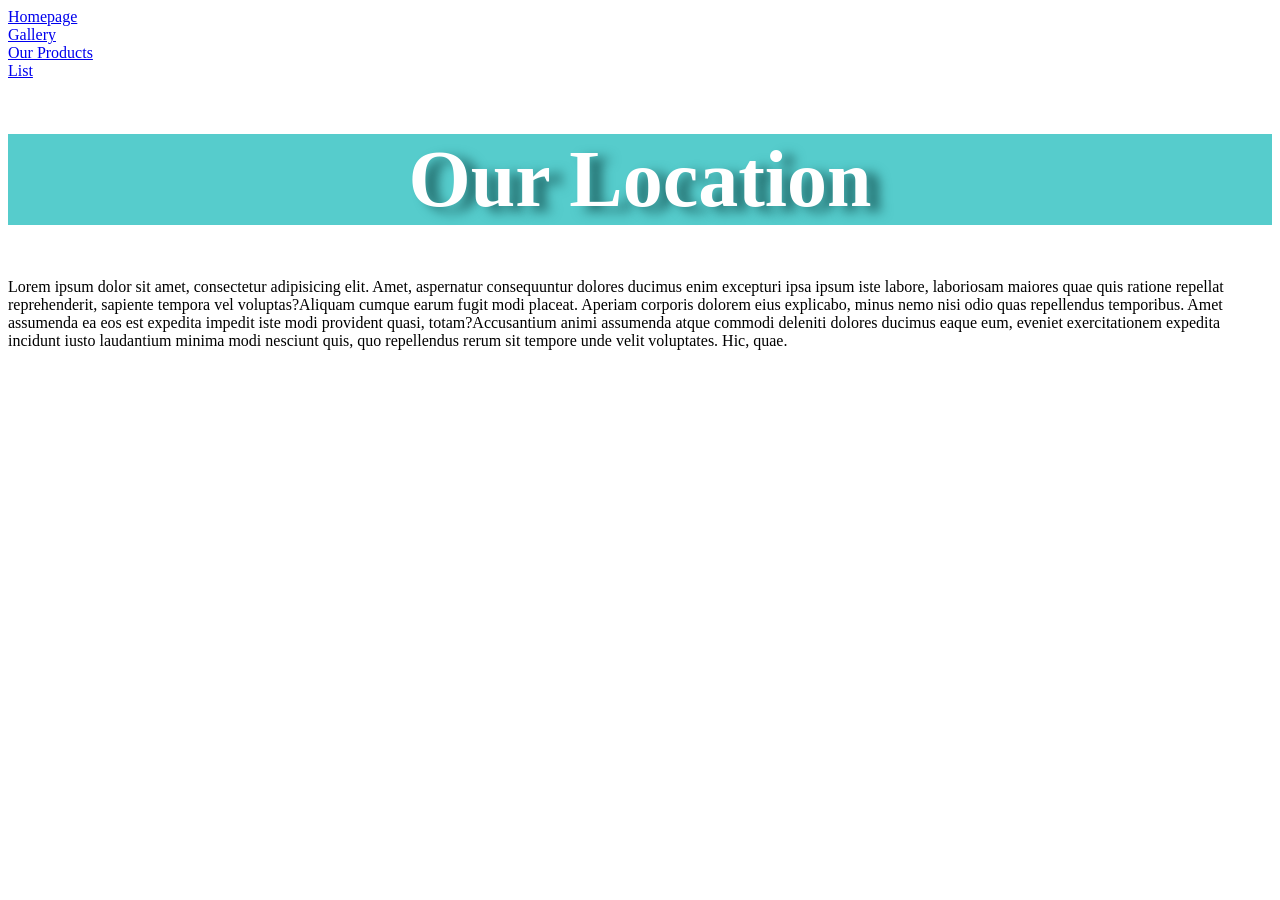
<file: Index.html>
<!doctype html>
<html lang="en">
<head>
    <meta charset="UTF-8">
    <meta name="viewport"
          content="width=device-width, user-scalable=no, initial-scale=1.0, maximum-scale=1.0, minimum-scale=1.0">
    <meta http-equiv="X-UA-Compatible" content="ie=edge">
  <link rel="icon" href="assets/Aboutpage.png">
    <title>About Page</title>

  <style>body{

  }
  h1{
    background-color: #56cccc;
    color: white;
    font-size: 80px;
    font-weight: bold;
    text-align: center;
    text-shadow: 12px 5px 12px #216a6a;
  }
h1:hover{
  background-color: #85132f;
}

  </style>
</head>
<body>
<a href="Home.html">Homepage</a><br>
<a href="Gallery.html">Gallery</a><br>
<a href="Products.html">Our Products</a><br>
<a href="List.html">List</a>

<h1>Our Location</h1>
<p><span>Lorem ipsum dolor sit amet, consectetur adipisicing elit. Amet, aspernatur consequuntur dolores ducimus enim excepturi ipsa ipsum iste labore, laboriosam maiores quae quis ratione repellat reprehenderit, sapiente tempora vel voluptas?</span><span>Aliquam cumque earum fugit modi placeat. Aperiam corporis dolorem eius explicabo, minus nemo nisi odio quas repellendus temporibus. Amet assumenda ea eos est expedita impedit iste modi provident quasi, totam?</span><span>Accusantium animi assumenda atque commodi deleniti dolores ducimus eaque eum, eveniet exercitationem expedita incidunt iusto laudantium minima modi nesciunt quis, quo repellendus rerum sit tempore unde velit voluptates. Hic, quae.</span></p>

<iframe src="https://www.google.com/maps/embed?pb=!1m18!1m12!1m3!1d3988.857277721791!2d36.800475874284324!3d-1.2575958987304279!2m3!1f0!2f0!3f0!3m2!1i1024!2i768!4f13.1!3m3!1m2!1s0x182f176d5245a81d%3A0x6980c9c6d698d244!2sWestgate%20Shopping%20Mall!5e0!3m2!1sen!2ske!4v1728986845018!5m2!1sen!2ske" width="100%" height="450" style="border:0;" allowfullscreen="" loading="lazy" referrerpolicy="no-referrer-when-downgrade"></iframe>


</body>
</html>
</file>
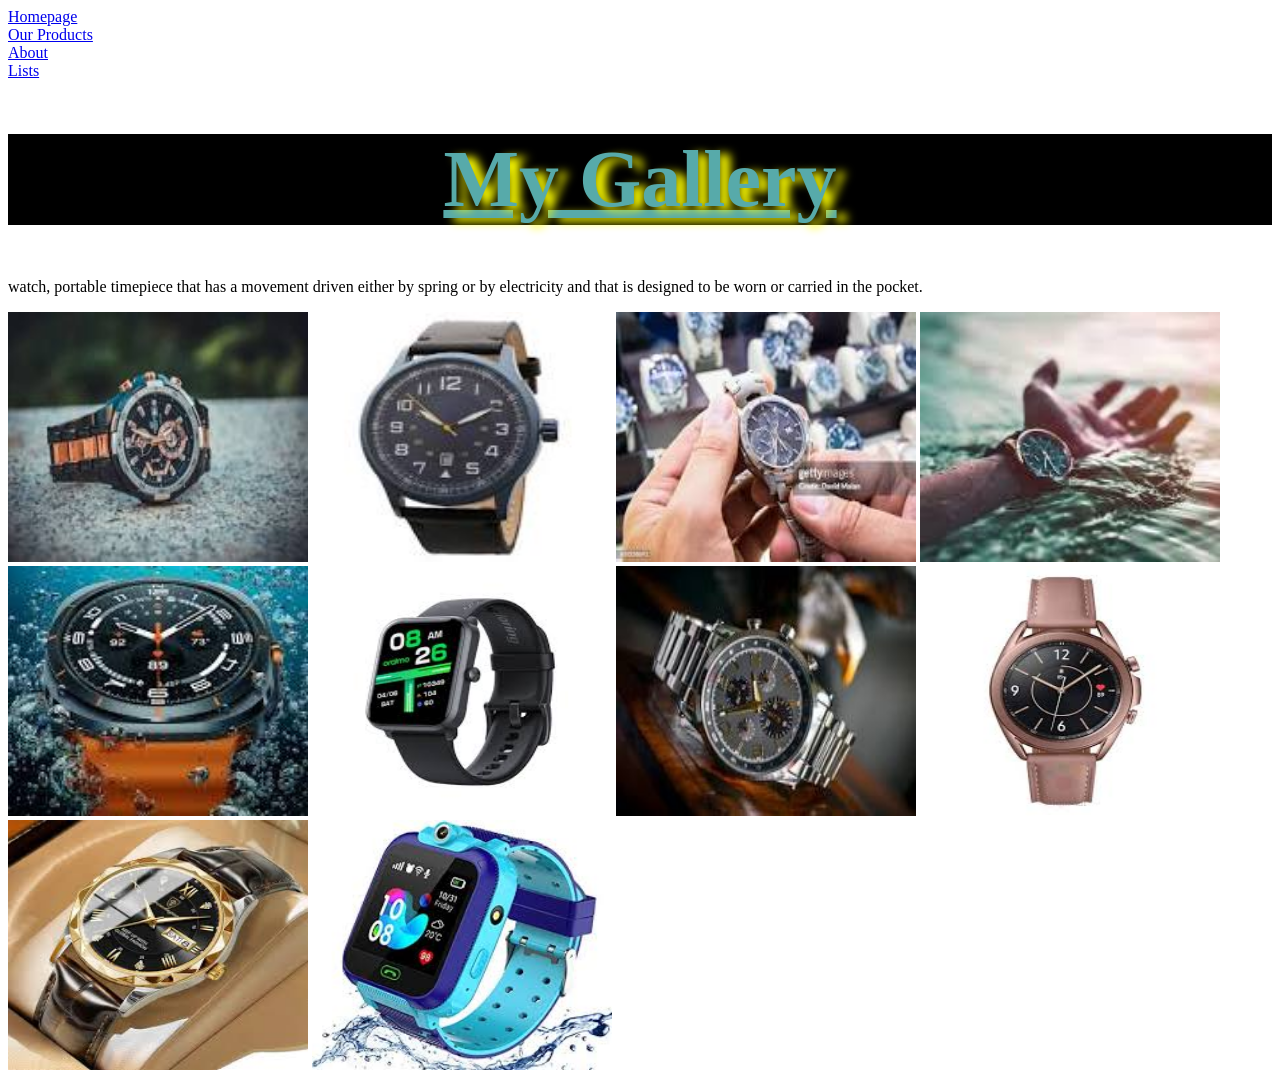
<file: Gallery.html>
<!doctype html>
<html lang="en">
<head>
    <meta charset="UTF-8">
    <meta name="viewport"
          content="width=device-width, user-scalable=no, initial-scale=1.0, maximum-scale=1.0, minimum-scale=1.0">
    <meta http-equiv="X-UA-Compatible" content="ie=edge">
    <link rel="icon" href="assets/Gallerypage.png">
    <title>Gallery Page</title>
  <link rel="stylesheet" href="css/style.css">
</head>
<body>
<a href="Home.html">Homepage</a><br>
<a href="Products.html">Our Products</a><br>
<a href="Index.html">About</a><br>
<a href="List.html">Lists</a>
<h1>My Gallery</h1>
<p>watch, portable timepiece that has a movement driven either by spring or by electricity and that is designed to be worn or carried in the pocket.</p>

<img src="assets/Watch%201.jpeg" alt="rolex">
<img src="assets/Watch%202.jpeg" alt="">
<img src="assets/Watch%203.jpeg" alt="">
<img src="assets/Watch%204.jpeg" alt="">
<img src="assets/Watch%205.jpeg" alt="">
<img src="assets/Watch%206.jpeg" alt="">
<img src="assets/Watch%207.jpeg" alt="">
<img src="assets/Watch%208.jpeg" alt="">
<img src="assets/Watch%209.jpeg" alt="">
<img src="assets/Watch%2010.jpeg" alt="">



</body>
</html>
</file>
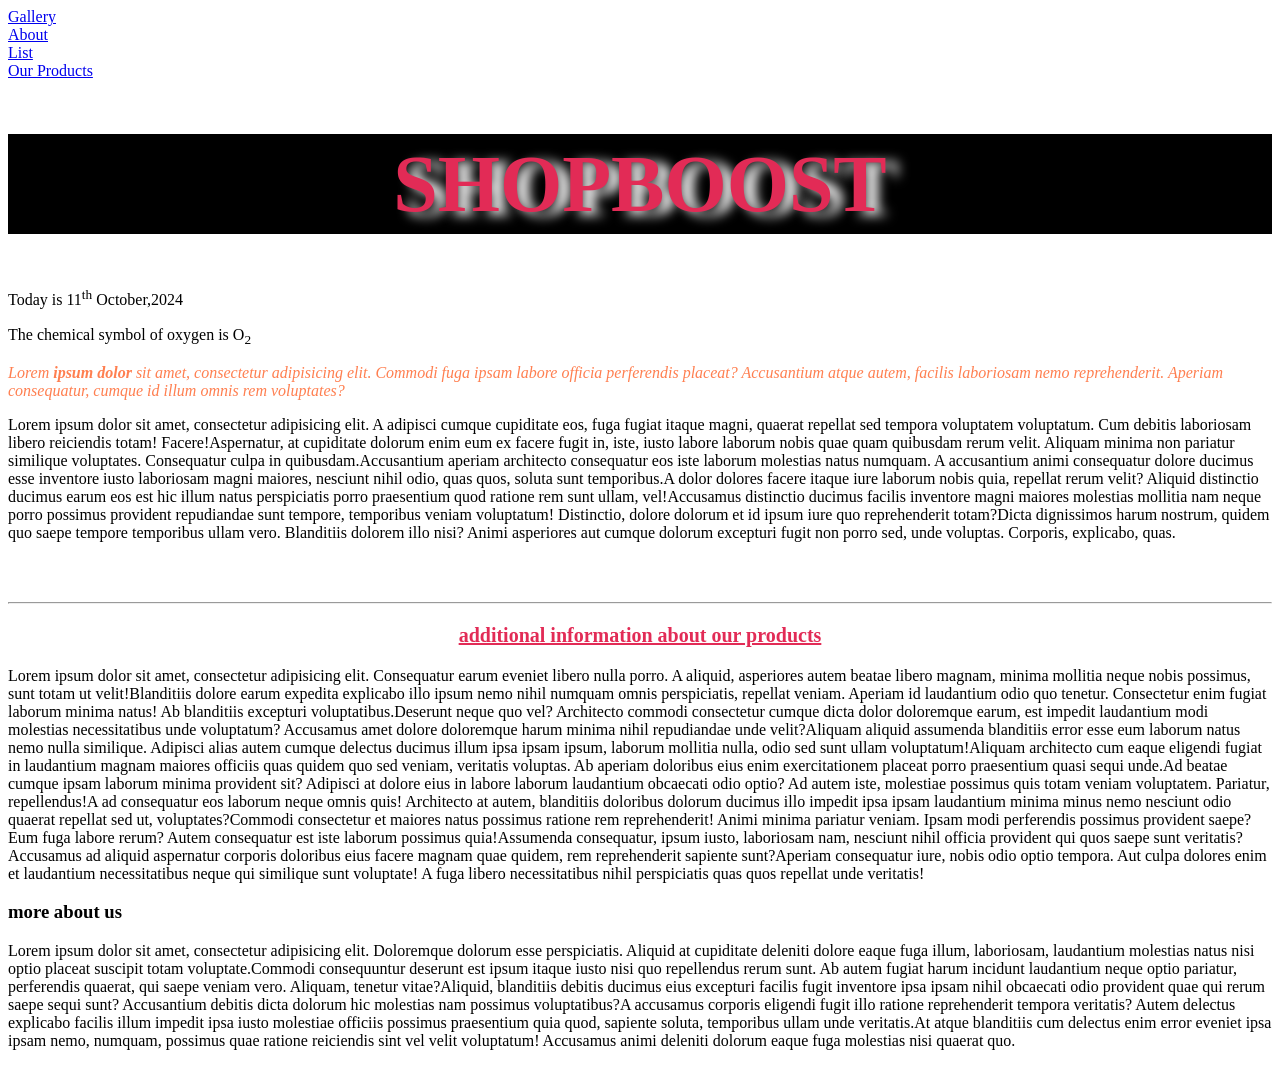
<file: Home.html>
<!doctype html>
<html lang="en">
<head>
    <meta charset="UTF-8">
    <meta name="viewport"
          content="width=device-width, user-scalable=no, initial-scale=1.0, maximum-scale=1.0, minimum-scale=1.0">
    <meta http-equiv="X-UA-Compatible" content="ie=edge">
    <link rel="icon" href="assets/Homepage.png">
    <title>Homepage</title>
    <link rel="stylesheet" href="css/main.css">
</head>
<body>
<a href="Gallery.html"target="_top">Gallery</a>
<br>
<a href="Index.html" target="_self">About</a>
<br>
<a href="List.html"target="_blank">List</a>
<br>
<a href="Products.html"target="_parent">Our Products</a>

<h1>SHOPBOOST</h1>
<p>Today is 11<sup>th</sup> October,2024</p>
<p>The chemical symbol of oxygen is O<sub>2</sub></p>


<p style="color: coral; font-style: italic">Lorem <b>ipsum dolor</b> sit amet, consectetur adipisicing elit. Commodi fuga ipsam labore officia perferendis placeat? Accusantium atque autem, facilis laboriosam nemo reprehenderit. Aperiam consequatur, cumque id illum omnis rem voluptates?</p>
<p><span>Lorem ipsum dolor sit amet, consectetur adipisicing elit. A adipisci cumque cupiditate eos, fuga fugiat itaque magni, quaerat repellat sed tempora voluptatem voluptatum. Cum debitis laboriosam libero reiciendis totam! Facere!</span><span>Aspernatur, at cupiditate dolorum enim eum ex facere fugit in, iste, iusto labore laborum nobis quae quam quibusdam rerum velit. Aliquam minima non pariatur similique voluptates. Consequatur culpa in quibusdam.</span><span>Accusantium aperiam architecto consequatur eos iste laborum molestias natus numquam. A accusantium animi consequatur dolore ducimus esse inventore iusto laboriosam magni maiores, nesciunt nihil odio, quas quos, soluta sunt temporibus.</span><span>A dolor dolores facere itaque iure laborum nobis quia, repellat rerum velit? Aliquid distinctio ducimus earum eos est hic illum natus perspiciatis porro praesentium quod ratione rem sunt ullam, vel!</span><span>Accusamus distinctio ducimus facilis inventore magni maiores molestias mollitia nam neque porro possimus provident repudiandae sunt tempore, temporibus veniam voluptatum! Distinctio, dolore dolorum et id ipsum iure quo reprehenderit totam?</span><span>Dicta dignissimos harum nostrum, quidem quo saepe tempore temporibus ullam vero. Blanditiis dolorem illo nisi? Animi asperiores aut cumque dolorum excepturi fugit non porro sed, unde voluptas. Corporis, explicabo, quas.</span></p>
<br><br>
<hr>

<h3 style="color: #e22b56;font-size: 20px; text-align: center"><u>additional information about our products</u></h3>
<p><span>Lorem ipsum dolor sit amet, consectetur adipisicing elit. Consequatur earum eveniet libero nulla porro. A aliquid, asperiores autem beatae libero magnam, minima mollitia neque nobis possimus, sunt totam ut velit!</span><span>Blanditiis dolore earum expedita explicabo illo ipsum nemo nihil numquam omnis perspiciatis, repellat veniam. Aperiam id laudantium odio quo tenetur. Consectetur enim fugiat laborum minima natus! Ab blanditiis excepturi voluptatibus.</span><span>Deserunt neque quo vel? Architecto commodi consectetur cumque dicta dolor doloremque earum, est impedit laudantium modi molestias necessitatibus unde voluptatum? Accusamus amet dolore doloremque harum minima nihil repudiandae unde velit?</span><span>Aliquam aliquid assumenda blanditiis error esse eum laborum natus nemo nulla similique. Adipisci alias autem cumque delectus ducimus illum ipsa ipsam ipsum, laborum mollitia nulla, odio sed sunt ullam voluptatum!</span><span>Aliquam architecto cum eaque eligendi fugiat in laudantium magnam maiores officiis quas quidem quo sed veniam, veritatis voluptas. Ab aperiam doloribus eius enim exercitationem placeat porro praesentium quasi sequi unde.</span><span>Ad beatae cumque ipsam laborum minima provident sit? Adipisci at dolore eius in labore laborum laudantium obcaecati odio optio? Ad autem iste, molestiae possimus quis totam veniam voluptatem. Pariatur, repellendus!</span><span>A ad consequatur eos laborum neque omnis quis! Architecto at autem, blanditiis doloribus dolorum ducimus illo impedit ipsa ipsam laudantium minima minus nemo nesciunt odio quaerat repellat sed ut, voluptates?</span><span>Commodi consectetur et maiores natus possimus ratione rem reprehenderit! Animi minima pariatur veniam. Ipsam modi perferendis possimus provident saepe? Eum fuga labore rerum? Autem consequatur est iste laborum possimus quia!</span><span>Assumenda consequatur, ipsum iusto, laboriosam nam, nesciunt nihil officia provident qui quos saepe sunt veritatis? Accusamus ad aliquid aspernatur corporis doloribus eius facere magnam quae quidem, rem reprehenderit sapiente sunt?</span><span>Aperiam consequatur iure, nobis odio optio tempora. Aut culpa dolores enim et laudantium necessitatibus neque qui similique sunt voluptate! A fuga libero necessitatibus nihil perspiciatis quas quos repellat unde veritatis!</span></p>

<h3>more about us</h3>

<p><span>Lorem ipsum dolor sit amet, consectetur adipisicing elit. Doloremque dolorum esse perspiciatis. Aliquid at cupiditate deleniti dolore eaque fuga illum, laboriosam, laudantium molestias natus nisi optio placeat suscipit totam voluptate.</span><span>Commodi consequuntur deserunt est ipsum itaque iusto nisi quo repellendus rerum sunt. Ab autem fugiat harum incidunt laudantium neque optio pariatur, perferendis quaerat, qui saepe veniam vero. Aliquam, tenetur vitae?</span><span>Aliquid, blanditiis debitis ducimus eius excepturi facilis fugit inventore ipsa ipsam nihil obcaecati odio provident quae qui rerum saepe sequi sunt? Accusantium debitis dicta dolorum hic molestias nam possimus voluptatibus?</span><span>A accusamus corporis eligendi fugit illo ratione reprehenderit tempora veritatis? Autem delectus explicabo facilis illum impedit ipsa iusto molestiae officiis possimus praesentium quia quod, sapiente soluta, temporibus ullam unde veritatis.</span><span>At atque blanditiis cum delectus enim error eveniet ipsa ipsam nemo, numquam, possimus quae ratione reiciendis sint vel velit voluptatum! Accusamus animi deleniti dolorum eaque fuga molestias nisi quaerat quo.</span></p>




</body>
</html>
</file>
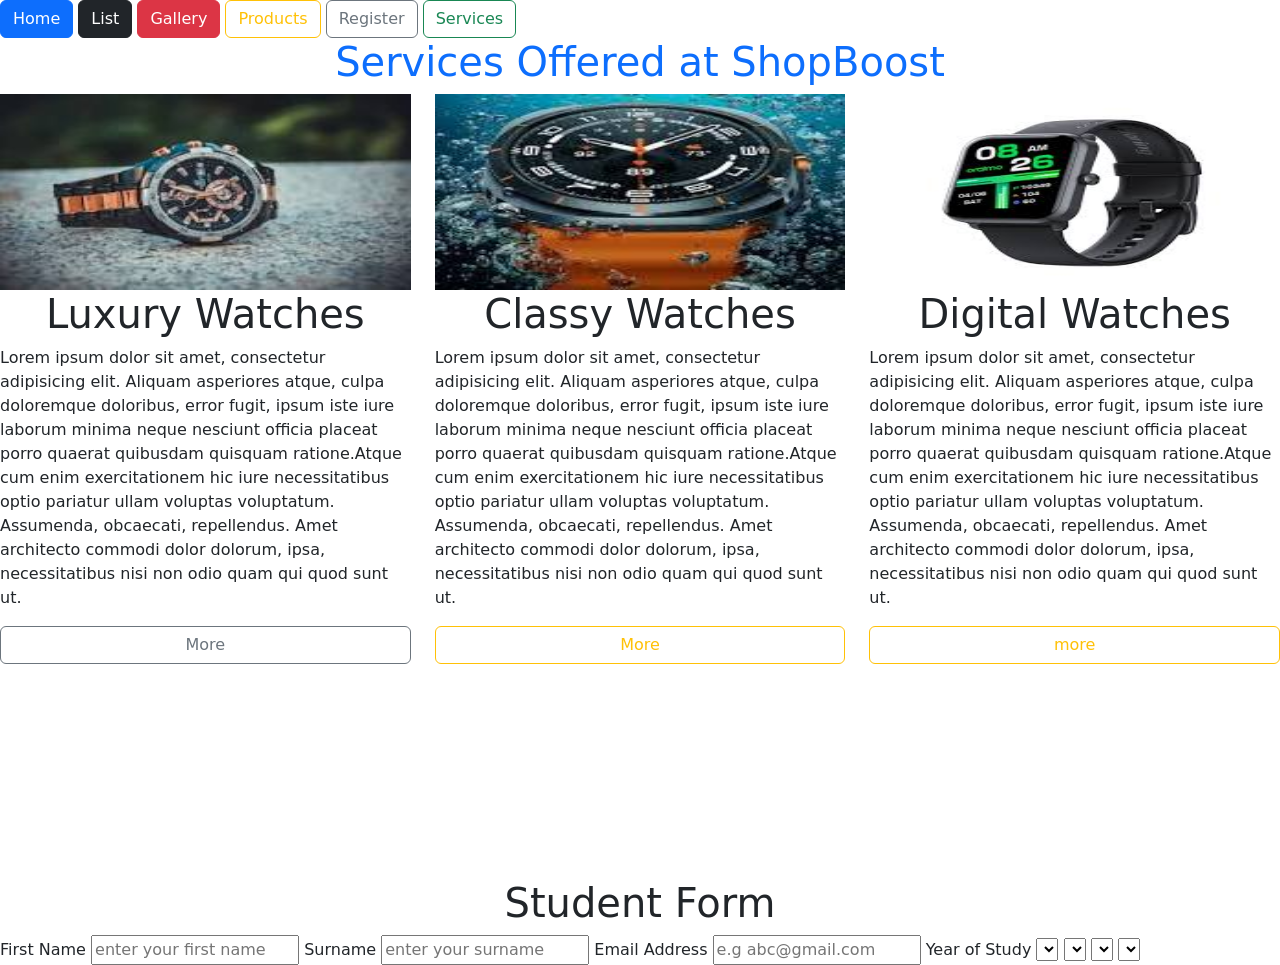
<file: Landingpage.html>
<!doctype html>
<html lang="en">
<head>
    <meta charset="UTF-8">
    <meta name="viewport"
          content="width=device-width, user-scalable=no, initial-scale=1.0, maximum-scale=1.0, minimum-scale=1.0">
    <meta http-equiv="X-UA-Compatible" content="ie=edge">
    <title>Document</title>
  
  <link rel="stylesheet" href="bootstrap/css/bootstrap.min.css">
    <script src="bootstrap/js/bootstrap.min.js"></script>
</head>

<body>

<a href="Home.html" class="btn btn-primary">Home</a>
<a href="List.html" class="btn btn-dark">List</a>
<a href="Gallery.html" class="btn btn-danger">Gallery</a>
<a href="Products.html" class="btn btn-outline-warning">Products</a>
<a href="Register.html" class="btn btn-outline-secondary">Register</a>
<a href="Services.html" class="btn btn-outline-success">Services</a>

<h1 class="text-center text-primary">Services Offered at ShopBoost</h1>
<div class="row">
  <div class="col">
    <img src="assets/Watch%201.jpeg" alt="" class="h-25 w-100">
    <h1 class="text-center">Luxury Watches</h1>
    <p><span>Lorem ipsum dolor sit amet, consectetur adipisicing elit. Aliquam asperiores atque, culpa doloremque doloribus, error fugit, ipsum iste iure laborum minima neque nesciunt officia placeat porro quaerat quibusdam quisquam ratione.</span><span>Atque cum enim exercitationem hic iure necessitatibus optio pariatur ullam voluptas voluptatum. Assumenda, obcaecati, repellendus. Amet architecto commodi dolor dolorum, ipsa, necessitatibus nisi non odio quam qui quod sunt ut.</span></p>
    <div class="d-grid">
    <button class="btn btn-outline-secondary">More</button>
       </div>
  </div>

  <div class="col">

    <img src="assets/Watch%205.jpeg" alt="" class="w-100 h-25">
    <h1 class="text-center">Classy Watches</h1>
    <p><span>Lorem ipsum dolor sit amet, consectetur adipisicing elit. Aliquam asperiores atque, culpa doloremque doloribus, error fugit, ipsum iste iure laborum minima neque nesciunt officia placeat porro quaerat quibusdam quisquam ratione.</span><span>Atque cum enim exercitationem hic iure necessitatibus optio pariatur ullam voluptas voluptatum. Assumenda, obcaecati, repellendus. Amet architecto commodi dolor dolorum, ipsa, necessitatibus nisi non odio quam qui quod sunt ut.</span></p>
   <div class="d-grid"> <button class="btn btn-outline-warning">More</button></div>
  </div>
  <div class="col">
    <img src="assets/Watch%206.jpeg" alt="" class="w-100 h-25">
    <h1 class="text-center">Digital Watches</h1>
    <p><span>Lorem ipsum dolor sit amet, consectetur adipisicing elit. Aliquam asperiores atque, culpa doloremque doloribus, error fugit, ipsum iste iure laborum minima neque nesciunt officia placeat porro quaerat quibusdam quisquam ratione.</span><span>Atque cum enim exercitationem hic iure necessitatibus optio pariatur ullam voluptas voluptatum. Assumenda, obcaecati, repellendus. Amet architecto commodi dolor dolorum, ipsa, necessitatibus nisi non odio quam qui quod sunt ut.</span></p>
    <div class="d-grid">
        <a href="Gallery.html" class="btn btn-outline-warning"> more</a>
    </div>


  </div>

</div>

<h1 class="text-center">Student Form</h1>
<form action="">

    <label for="fname">First Name</label>
    <input type="text" id="fname" placeholder="enter your first name" required="required">

    <label for="sname">Surname</label>
    <input type="text" id="sname" placeholder="enter your surname" required="required">

    <label for="email">Email Address</label>
    <input type="email" id="email" placeholder="e.g abc@gmail.com" required="required">

    <label for="yos">Year of Study</label>

    <select name="" id="yos">Year 1</select>
    <select name="" id="yos">Year 2</select>
    <select name="" id="yos">Year 3</select>
    <select name="" id="yos">Year 4</select>

</form>

</body>
</html>
</file>
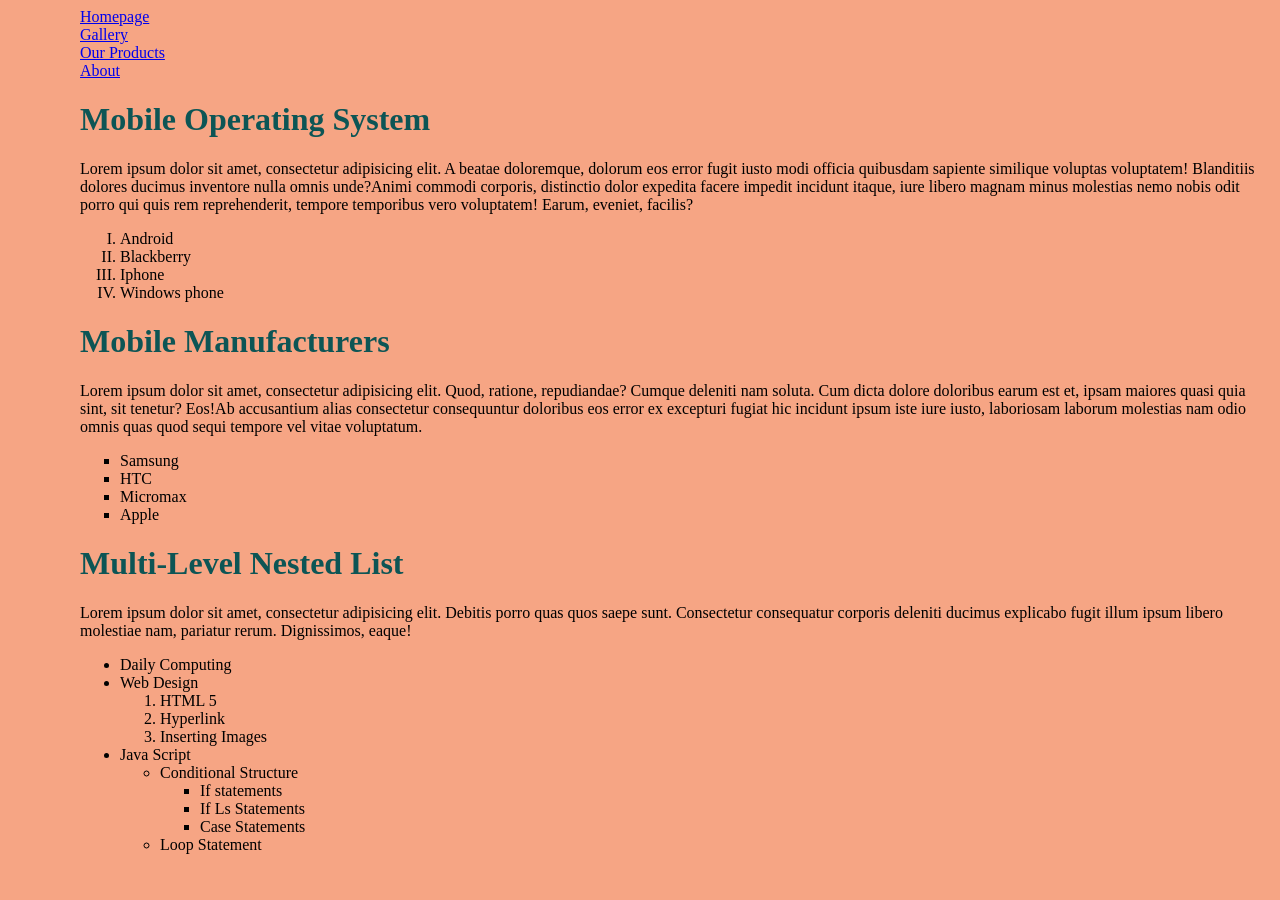
<file: List.html>
<!doctype html>
<html lang="en">
<head>
    <meta charset="UTF-8">
    <meta name="viewport"
          content="width=device-width, user-scalable=no, initial-scale=1.0, maximum-scale=1.0, minimum-scale=1.0">
    <meta http-equiv="X-UA-Compatible" content="ie=edge">
    <link rel="icon" href="assets/Listpage.png">
    <title>List</title>
    <style>body{
        background-color: #f6a584;
        margin-left: 80px;


    }

    h1{
        color: #0d5555;

    }



    </style>
</head>

<body>

<a href="Home.html">Homepage</a><br>
<a href="Gallery.html">Gallery</a><br>
<a href="Products.html">Our Products</a><br>
<a href="Index.html">About</a>

<h1>Mobile Operating System</h1>
<p><span>Lorem ipsum dolor sit amet, consectetur adipisicing elit. A beatae doloremque, dolorum eos error fugit iusto modi officia quibusdam sapiente similique voluptas voluptatem! Blanditiis dolores ducimus inventore nulla omnis unde?</span><span>Animi commodi corporis, distinctio dolor expedita facere impedit incidunt itaque, iure libero magnam minus molestias nemo nobis odit porro qui quis rem reprehenderit, tempore temporibus vero voluptatem! Earum, eveniet, facilis?</span></p>

<ol type="I">
    <li>Android</li>
    <li>Blackberry</li>
    <li>Iphone</li>
    <li>Windows phone</li>

</ol>

<h1>Mobile Manufacturers</h1>
<p><span>Lorem ipsum dolor sit amet, consectetur adipisicing elit. Quod, ratione, repudiandae? Cumque deleniti nam soluta. Cum dicta dolore doloribus earum est et, ipsam maiores quasi quia sint, sit tenetur? Eos!</span><span>Ab accusantium alias consectetur consequuntur doloribus eos error ex excepturi fugiat hic incidunt ipsum iste iure iusto, laboriosam laborum molestias nam odio omnis quas quod sequi tempore vel vitae voluptatum.</span></p>

<ul style="list-style-type: square">
    <li>Samsung</li>
    <li>HTC</li>
    <li>Micromax</li>
    <li>Apple</li>
</ul>
<h1>Multi-Level Nested List</h1>
<p>Lorem ipsum dolor sit amet, consectetur adipisicing elit. Debitis porro quas quos saepe sunt. Consectetur consequatur corporis deleniti ducimus explicabo fugit illum ipsum libero molestiae nam, pariatur rerum. Dignissimos, eaque!</p>

<ul>
    <li>Daily Computing</li>
    <li>Web Design
    <ol>
        <li>HTML 5</li>
        <li>Hyperlink</li>
        <li>Inserting Images</li>
    </ol>
    </li>

    <li>Java Script
        <ul style="list-style-type: circle">
            <li>Conditional Structure
            <ul>
                <li>If statements</li>
                <li>If Ls Statements</li>
                <li>Case Statements</li>
            </ul>
            </li>
            <li>Loop Statement</li>
        </ul>

    </li>
</ul>


</body>
</html>
</file>
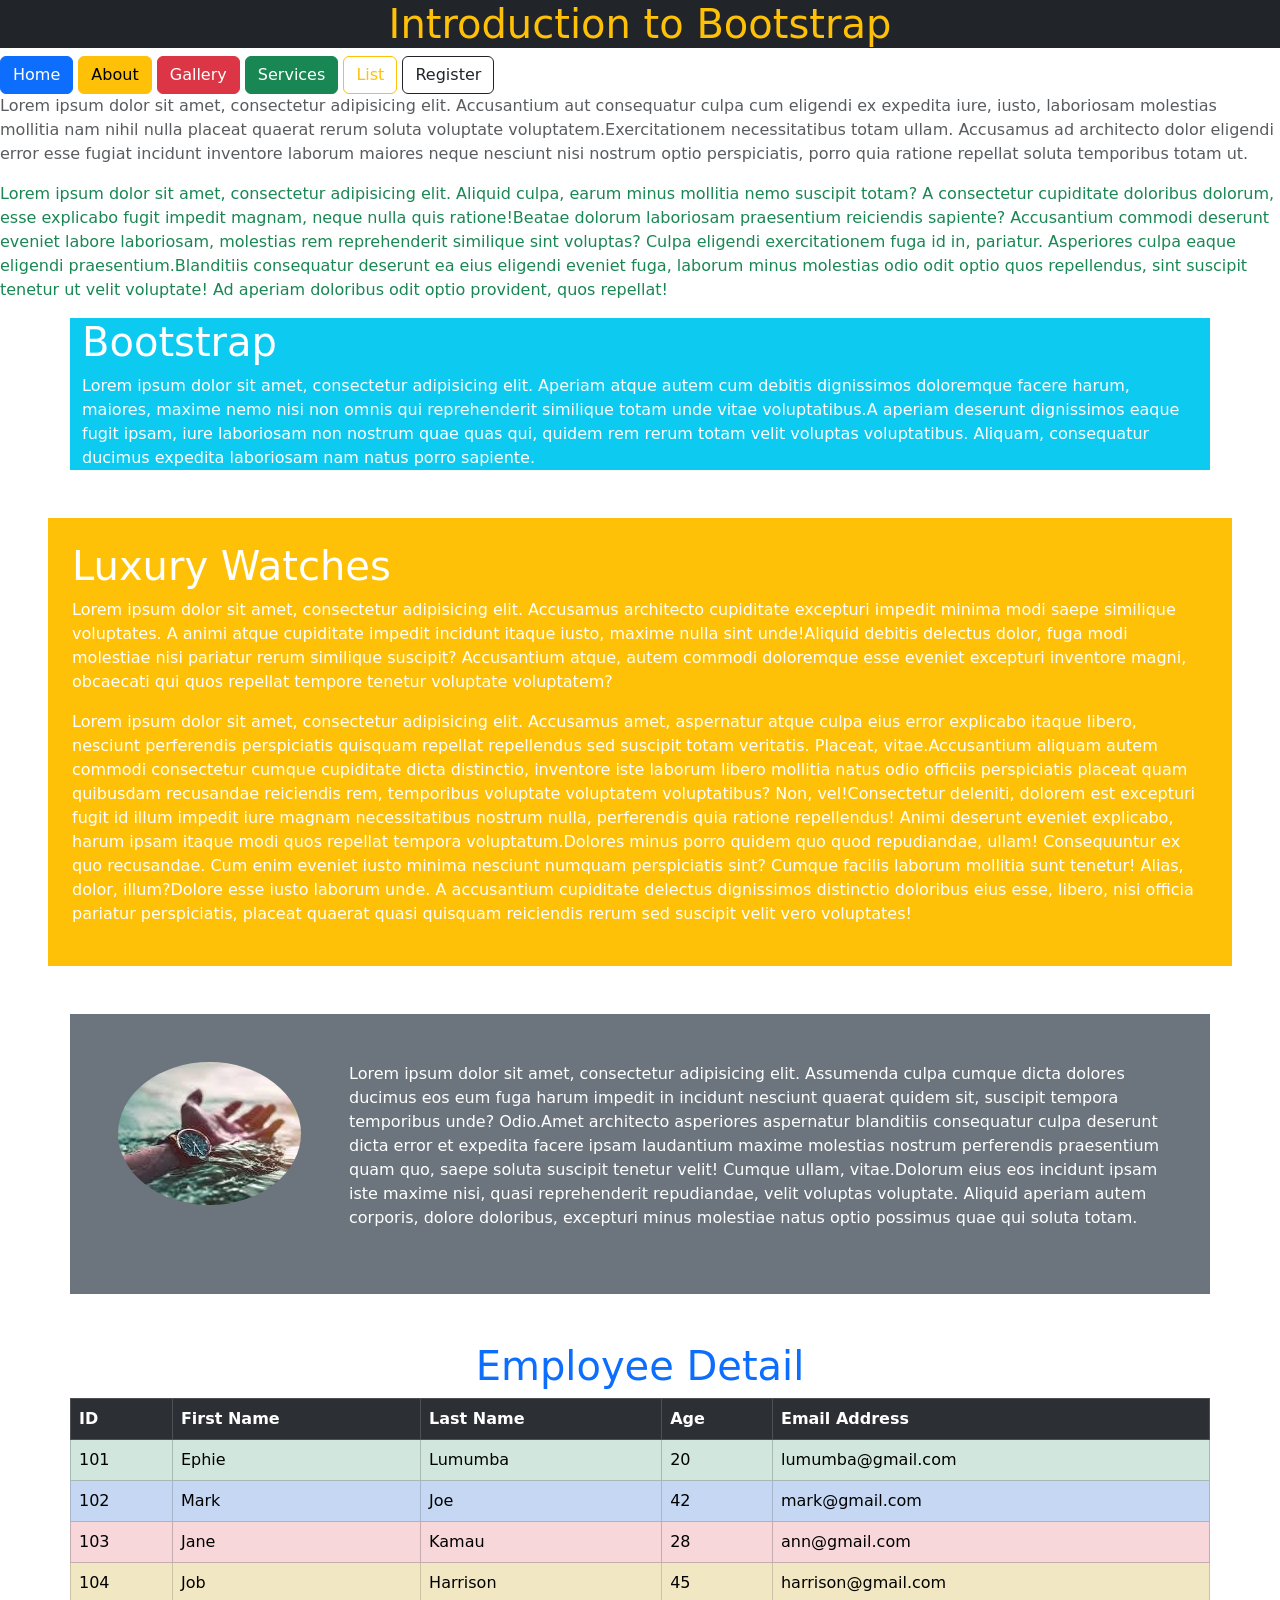
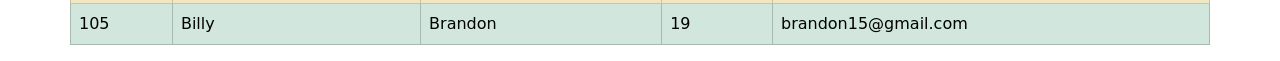
<file: Main.html>
<!doctype html>
<html lang="en">
<head>
    <meta charset="UTF-8">
    <meta name="viewport"
          content="width=device-width, user-scalable=no, initial-scale=1.0, maximum-scale=1.0, minimum-scale=1.0">
    <meta http-equiv="X-UA-Compatible" content="ie=edge">
    <title>Document</title>
    <link rel="stylesheet" href="bootstrap/css/bootstrap.min.css">
    <script src="bootstrap/js/bootstrap.min.js"></script>
</head>

<body>

<h1 class="text-warning text-center bg-dark" >Introduction to Bootstrap</h1>
<button class="btn btn-primary">Home</button>
<button class="btn btn-warning">About</button>
<button class="btn btn-danger">Gallery</button>
<button class="btn btn-success">Services</button>
<button class="btn btn-outline-warning">List</button>
<button class="btn btn-outline-dark">Register</button>

<p class="text-muted"><span>Lorem ipsum dolor sit amet, consectetur adipisicing elit. Accusantium aut consequatur culpa cum eligendi ex expedita iure, iusto, laboriosam molestias mollitia nam nihil nulla placeat quaerat rerum soluta voluptate voluptatem.</span><span>Exercitationem necessitatibus totam ullam. Accusamus ad architecto dolor eligendi error esse fugiat incidunt inventore laborum maiores neque nesciunt nisi nostrum optio perspiciatis, porro quia ratione repellat soluta temporibus totam ut.</span></p>
<p class="text-success"><span>Lorem ipsum dolor sit amet, consectetur adipisicing elit. Aliquid culpa, earum minus mollitia nemo suscipit totam? A consectetur cupiditate doloribus dolorum, esse explicabo fugit impedit magnam, neque nulla quis ratione!</span><span>Beatae dolorum laboriosam praesentium reiciendis sapiente? Accusantium commodi deserunt eveniet labore laboriosam, molestias rem reprehenderit similique sint voluptas? Culpa eligendi exercitationem fuga id in, pariatur. Asperiores culpa eaque eligendi praesentium.</span><span>Blanditiis consequatur deserunt ea eius eligendi eveniet fuga, laborum minus molestias odio odit optio quos repellendus, sint suscipit tenetur ut velit voluptate! Ad aperiam doloribus odit optio provident, quos repellat!</span></p>


<div class="bg-info text-white container">
    <h1>Bootstrap</h1>
    <p><span>Lorem ipsum dolor sit amet, consectetur adipisicing elit. Aperiam atque autem cum debitis dignissimos doloremque facere harum, maiores, maxime nemo nisi non omnis qui reprehenderit similique totam unde vitae voluptatibus.</span><span>A aperiam deserunt dignissimos eaque fugit ipsam, iure laboriosam non nostrum quae quas qui, quidem rem rerum totam velit voluptas voluptatibus. Aliquam, consequatur ducimus expedita laboriosam nam natus porro sapiente.</span></p>

</div>
<div class="bg-warning text-white m-5 p-4">
<h1>Luxury Watches</h1>
    <p><span>Lorem ipsum dolor sit amet, consectetur adipisicing elit. Accusamus architecto cupiditate excepturi impedit minima modi saepe similique voluptates. A animi atque cupiditate impedit incidunt itaque iusto, maxime nulla sint unde!</span><span>Aliquid debitis delectus dolor, fuga modi molestiae nisi pariatur rerum similique suscipit? Accusantium atque, autem commodi doloremque esse eveniet excepturi inventore magni, obcaecati qui quos repellat tempore tenetur voluptate voluptatem?</span></p>
    <p><span>Lorem ipsum dolor sit amet, consectetur adipisicing elit. Accusamus amet, aspernatur atque culpa eius error explicabo itaque libero, nesciunt perferendis perspiciatis quisquam repellat repellendus sed suscipit totam veritatis. Placeat, vitae.</span><span>Accusantium aliquam autem commodi consectetur cumque cupiditate dicta distinctio, inventore iste laborum libero mollitia natus odio officiis perspiciatis placeat quam quibusdam recusandae reiciendis rem, temporibus voluptate voluptatem voluptatibus? Non, vel!</span><span>Consectetur deleniti, dolorem est excepturi fugit id illum impedit iure magnam necessitatibus nostrum nulla, perferendis quia ratione repellendus! Animi deserunt eveniet explicabo, harum ipsam itaque modi quos repellat tempora voluptatum.</span><span>Dolores minus porro quidem quo quod repudiandae, ullam! Consequuntur ex quo recusandae. Cum enim eveniet iusto minima nesciunt numquam perspiciatis sint? Cumque facilis laborum mollitia sunt tenetur! Alias, dolor, illum?</span><span>Dolore esse iusto laborum unde. A accusantium cupiditate delectus dignissimos distinctio doloribus eius esse, libero, nisi officia pariatur perspiciatis, placeat quaerat quasi quisquam reiciendis rerum sed suscipit velit vero voluptates!</span></p>


</div>
<div class="bg-secondary text-white d-flex container p-5">

    <img src="assets/Watch%204.jpeg" alt="" class="w-75 h-75 rounded-circle me-5">
    <p><span>Lorem ipsum dolor sit amet, consectetur adipisicing elit. Assumenda culpa cumque dicta dolores ducimus eos eum fuga harum impedit in incidunt nesciunt quaerat quidem sit, suscipit tempora temporibus unde? Odio.</span><span>Amet architecto asperiores aspernatur blanditiis consequatur culpa deserunt dicta error et expedita facere ipsam laudantium maxime molestias nostrum perferendis praesentium quam quo, saepe soluta suscipit tenetur velit! Cumque ullam, vitae.</span><span>Dolorum eius eos incidunt ipsam iste maxime nisi, quasi reprehenderit repudiandae, velit voluptas voluptate. Aliquid aperiam autem corporis, dolore doloribus, excepturi minus molestiae natus optio possimus quae qui soluta totam.</span></p>

</div>
<h1 class="text-center text-primary mt-5">Employee Detail</h1>
<table class="table table-bordered container table-hover table-striped">
    <tr class="table-dark">
        <th>ID</th>
        <th>First Name</th>
        <th>Last Name</th>
        <th>Age</th>
        <th>Email Address</th>
    </tr>
    <tr class="table-success">
        <td>101</td>
        <td>Ephie</td>
        <td>Lumumba</td>
        <td>20</td>
        <td>lumumba@gmail.com</td>
    </tr>
    <tr class="table-primary">
        <td>102</td>
        <td>Mark</td>
        <td>Joe</td>
        <td>42</td>
        <td>mark@gmail.com</td>
    </tr>

    <tr class="table-danger">
        <td>103</td>
        <td>Jane</td>
        <td>Kamau</td>
        <td>28</td>
        <td>ann@gmail.com</td>
    </tr>

    <tr class="table-warning">
        <td>104</td>
        <td>Job</td>
        <td>Harrison</td>
        <td>45</td>
        <td>harrison@gmail.com</td>
    </tr>

    <tr class="table-success">
        <td>105</td>
        <td>Billy</td>
        <td>Brandon</td>
        <td>19</td>
        <td>brandon15@gmail.com</td>
    </tr>
</table>

</body>
</html>
</file>
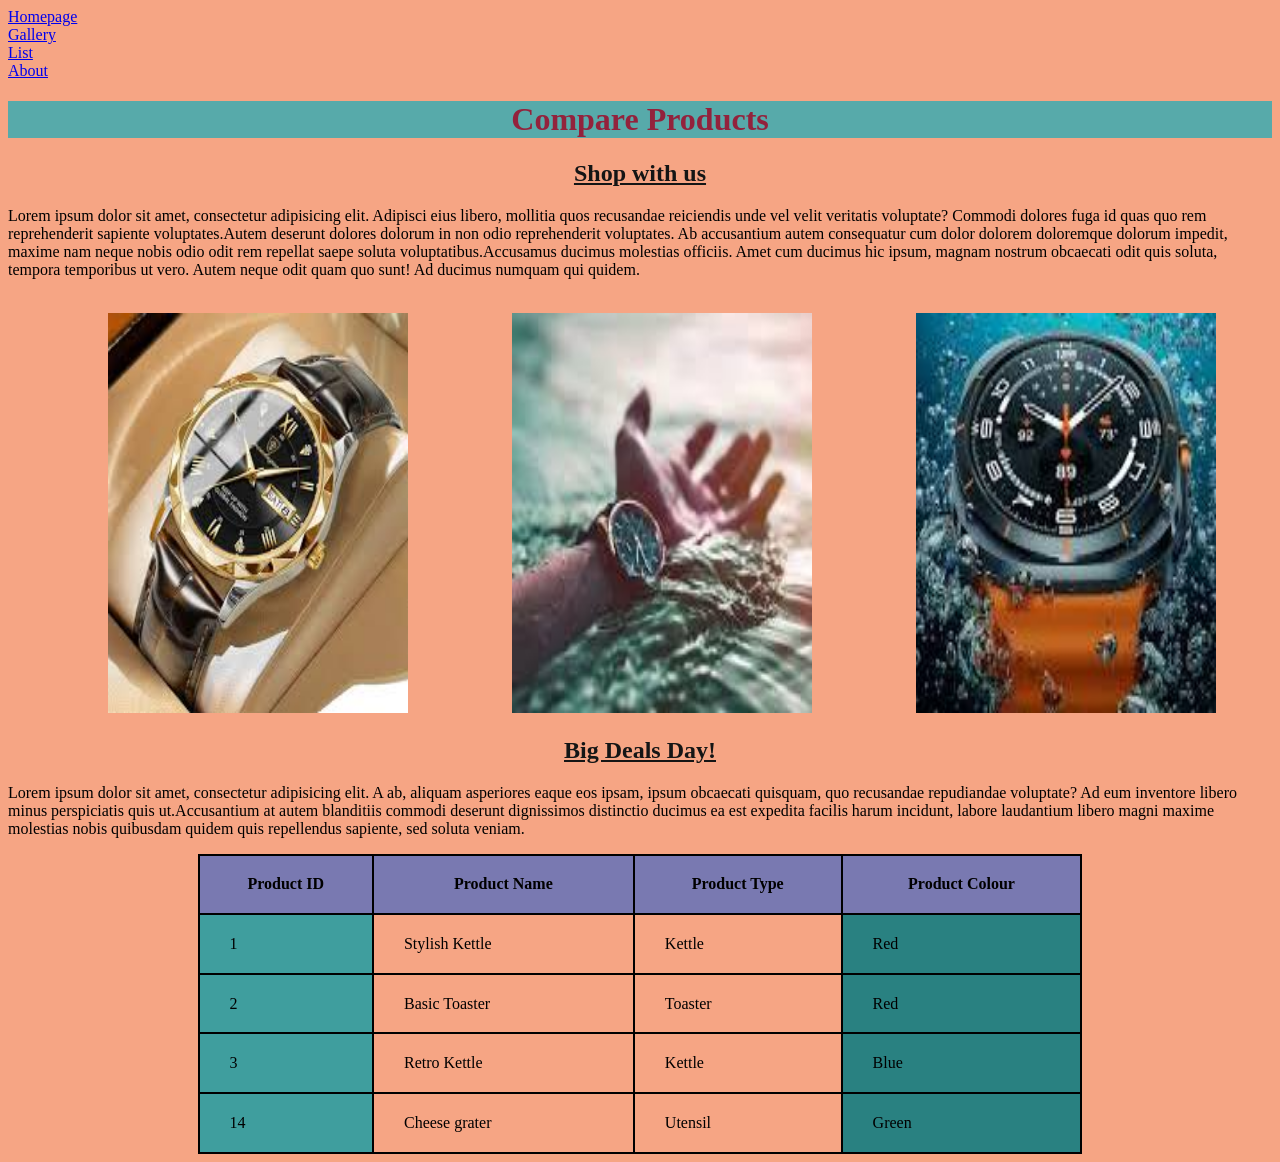
<file: Products.html>
<!doctype html>
<html lang="en">
<head>
    <meta charset="UTF-8">
    <meta name="viewport"
          content="width=device-width, user-scalable=no, initial-scale=1.0, maximum-scale=1.0, minimum-scale=1.0">
    <meta http-equiv="X-UA-Compatible" content="ie=edge">
  <link rel="icon" href="assets/productpage.png">
    <title>Product Information</title>
  <style> body{
    background-color: #f6a584;

  }
    h1{
    background-color: #57aaaa;
    text-align: center;
    color: #93223c;
  }
    h1:hover{
      background-color: bisque;
    }
  h2{
    text-align: center;
    color: #141515;
    text-decoration: underline;

  }
  img{
    width: 300px;
    height: 400px;
    margin-left: 100px;
  }
table, th,td{
  border: 2px solid black;
  border-collapse: collapse;

}
table{
  width: 70%;
  height: 300px;
  margin: auto;


}
td{
  padding-left: 30px;
}
.one{
  background-color: #3f9e9e;
}
.two{
  background-color: #298181;
}
  </style>
</head>
<body>
<a href="Home.html">Homepage</a><br>
<a href="Gallery.html">Gallery</a><br>
<a href="List.html">List</a><br>
<a href="Index.html">About</a>


<h1>Compare Products</h1>
<h2>Shop with us</h2>

<p><span>Lorem ipsum dolor sit amet, consectetur adipisicing elit. Adipisci eius libero, mollitia quos recusandae reiciendis unde vel velit veritatis voluptate? Commodi dolores fuga id quas quo rem reprehenderit sapiente voluptates.</span><span>Autem deserunt dolores dolorum in non odio reprehenderit voluptates. Ab accusantium autem consequatur cum dolor dolorem doloremque dolorum impedit, maxime nam neque nobis odio odit rem repellat saepe soluta voluptatibus.</span><span>Accusamus ducimus molestias officiis. Amet cum ducimus hic ipsum, magnam nostrum obcaecati odit quis soluta, tempora temporibus ut vero. Autem neque odit quam quo sunt! Ad ducimus numquam qui quidem.</span></p>
<br>
<img src="assets/Watch%209.jpeg" alt="">
<img src="assets/Watch%204.jpeg" alt="">
<img src="assets/Watch%205.jpeg" alt="">

<h2>Big Deals Day!</h2>
<p><span>Lorem ipsum dolor sit amet, consectetur adipisicing elit. A ab, aliquam asperiores eaque eos ipsam, ipsum obcaecati quisquam, quo recusandae repudiandae voluptate? Ad eum inventore libero minus perspiciatis quis ut.</span><span>Accusantium at autem blanditiis commodi deserunt dignissimos distinctio ducimus ea est expedita facilis harum incidunt, labore laudantium libero magni maxime molestias nobis quibusdam quidem quis repellendus sapiente, sed soluta veniam.</span></p>

<table>
  <tr style="background-color: #7979b1">
    <th>Product ID</th>
    <th>Product Name</th>
    <th>Product Type</th>
    <th>Product Colour</th>
  </tr>
  <tr>
    <td class="one">1</td>
    <td>Stylish Kettle</td>
    <td>Kettle</td>
    <td class="two">Red</td>
  </tr>
  <tr>
    <td class="one">2</td>
    <td>Basic Toaster</td>
    <td>Toaster</td>
    <td class="two">Red</td>
  </tr>
  <tr>
    <td class="one">3</td>
    <td>Retro Kettle</td>
    <td>Kettle</td>
    <td class="two">Blue</td>
  </tr>
  <tr>
    <td class="one">14</td>
    <td>Cheese grater</td>
    <td>Utensil</td>
    <td class="two">Green</td>
  </tr>

</table>


</body>
</html>
</file>
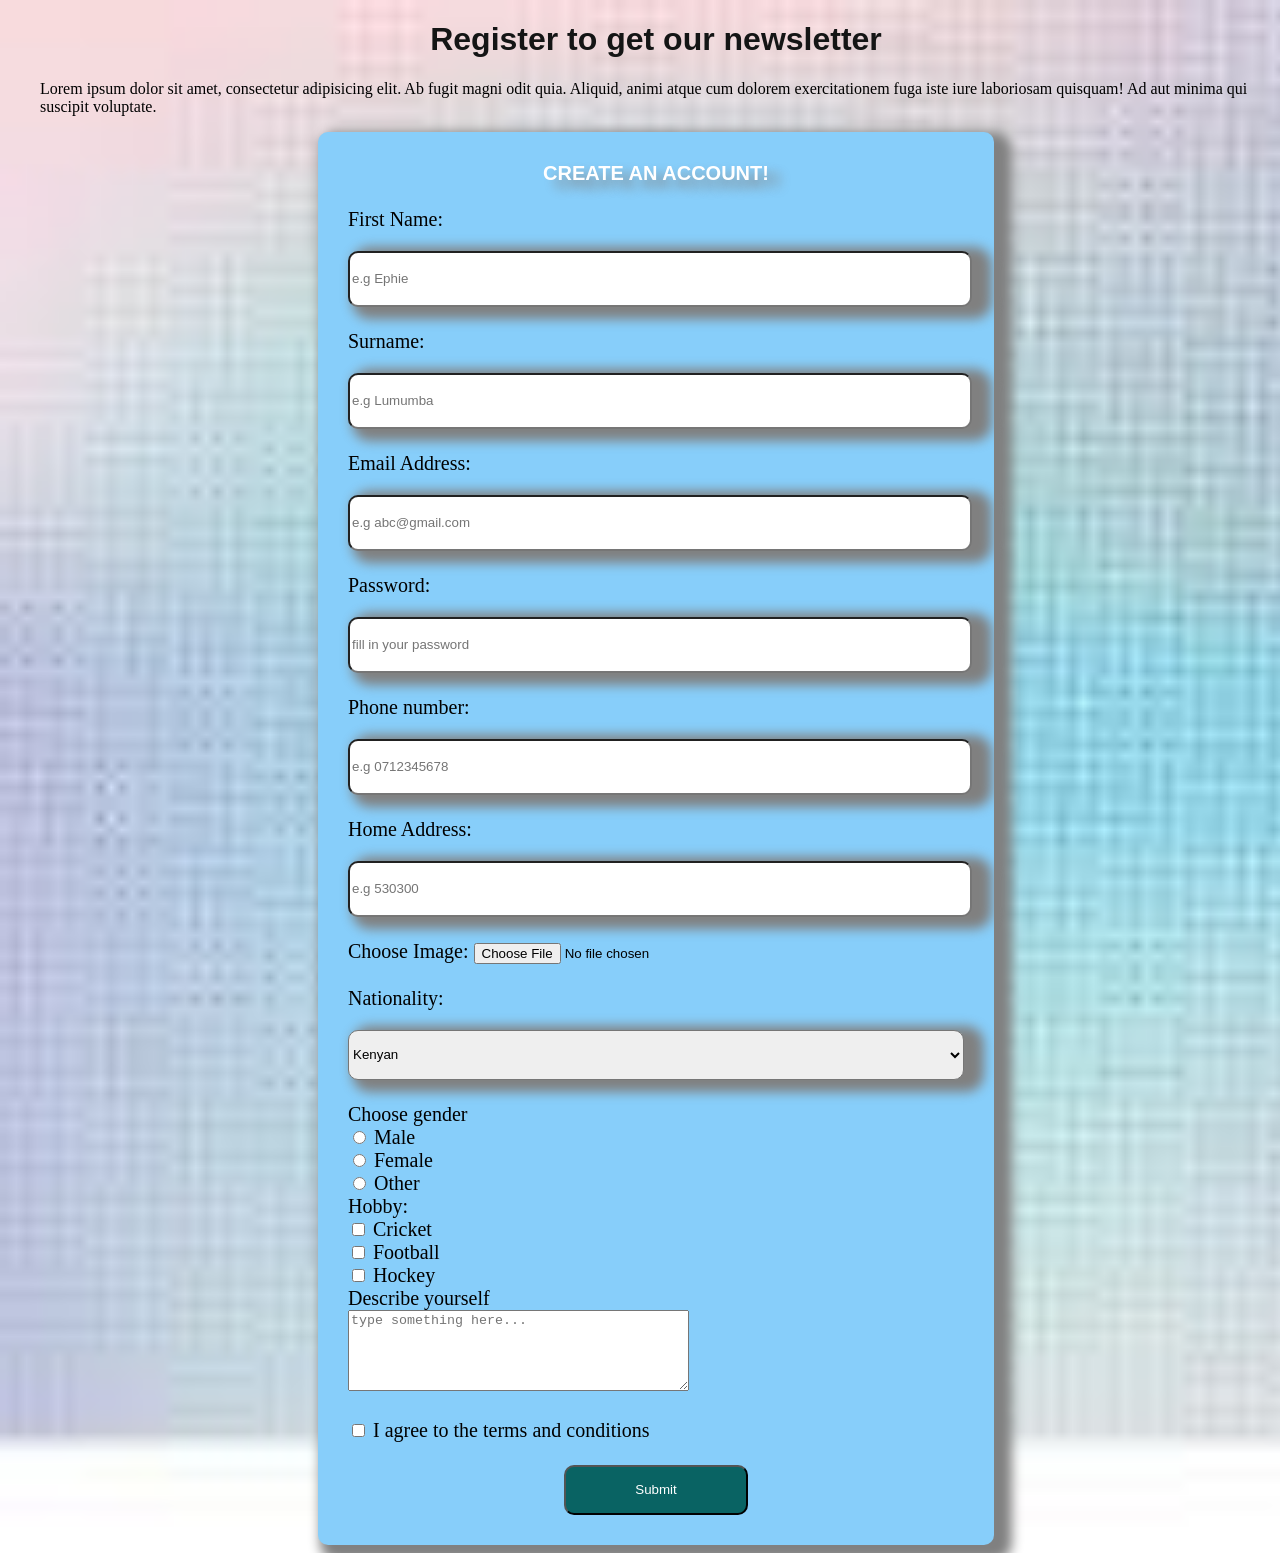
<file: Register.html>
<!doctype html>
<html lang="en">
<head>
    <meta charset="UTF-8">
    <meta name="viewport"
          content="width=device-width, user-scalable=no, initial-scale=1.0, maximum-scale=1.0, minimum-scale=1.0">
    <meta http-equiv="X-UA-Compatible" content="ie=edge">
  <link rel="icon" href="assets/register.png">
    <title>Register Page</title>
  <link rel="stylesheet" href="css/register.css">

</head>

<style>body{
  background-image: url("assets/registration.jpeg");
  background-repeat: no-repeat;
  background-size: cover;
}
</style>
<body>
<h1>Register to get our newsletter</h1>
<p>Lorem ipsum dolor sit amet, consectetur adipisicing elit. Ab fugit magni odit quia. Aliquid, animi atque cum dolorem exercitationem fuga iste iure laboriosam quisquam! Ad aut minima qui suscipit voluptate.</p>

<form action="">
  <legend>CREATE AN ACCOUNT!</legend><br>

  <label for="fname">First Name:</label>
  <input type="text" id="fname" placeholder="e.g Ephie" required="required"><br><br>

  <label for="sname">Surname:</label>
  <input type="text" id="sname" placeholder="e.g Lumumba" required="required" ><br><br>

  <label for="email">Email Address:</label>
  <input type="email" id="email" placeholder="e.g abc@gmail.com" required="required"><br><br>

  <label for="pwd">Password:</label>
  <input type="password" id="pwd" placeholder="fill in your password" required="required"><br><br>

  <label for="phone">Phone number:</label>
  <input type="tel" id="phone" placeholder="e.g 0712345678" required="required"><br><br>

  <label for="address">Home Address:</label>
  <input type="number" id="address" placeholder="e.g 530300" required="required"><br><br>

  <label for="file">Choose Image:</label>
  <input type="file" id="file" required="required"><br><br>

  <label for="nationality">Nationality:</label>
  <select name="" id="nationality">
    <option value="" disabled="disabled">--Choose nationality--</option>
    <option value="">Kenyan</option>
    <option value="">Ugandan</option>
    <option value="">Dutch</option>
    <option value="">German</option>
  </select><br><br>

  <label>Choose gender</label><br>

  <input type="radio" id="male">
  <label for="male">Male</label><br>

<input type="radio" id="female">
  <label for="female">Female</label><br>

  <input type="radio" id="other">
  <label for="other">Other</label><br>

  <label>Hobby:</label><br>

  <input type="checkbox" id="cricket">
  <label for="cricket">Cricket</label><br>

  <input type="checkbox" id="football">
  <label for="football">Football</label><br>

  <input type="checkbox" id="hockey">
  <label for="hockey">Hockey</label><br>

  <label for="message">Describe yourself</label><br>
  <textarea name="" id="message" cols="40" rows="5" placeholder="type something here..." required="required"></textarea><br><br>

  <input type="checkbox" id="terms">
  <label for="terms">I agree to the terms and conditions</label><br><br>

  <button type="submit">Submit</button>




</form>


</body>
</html>
</file>
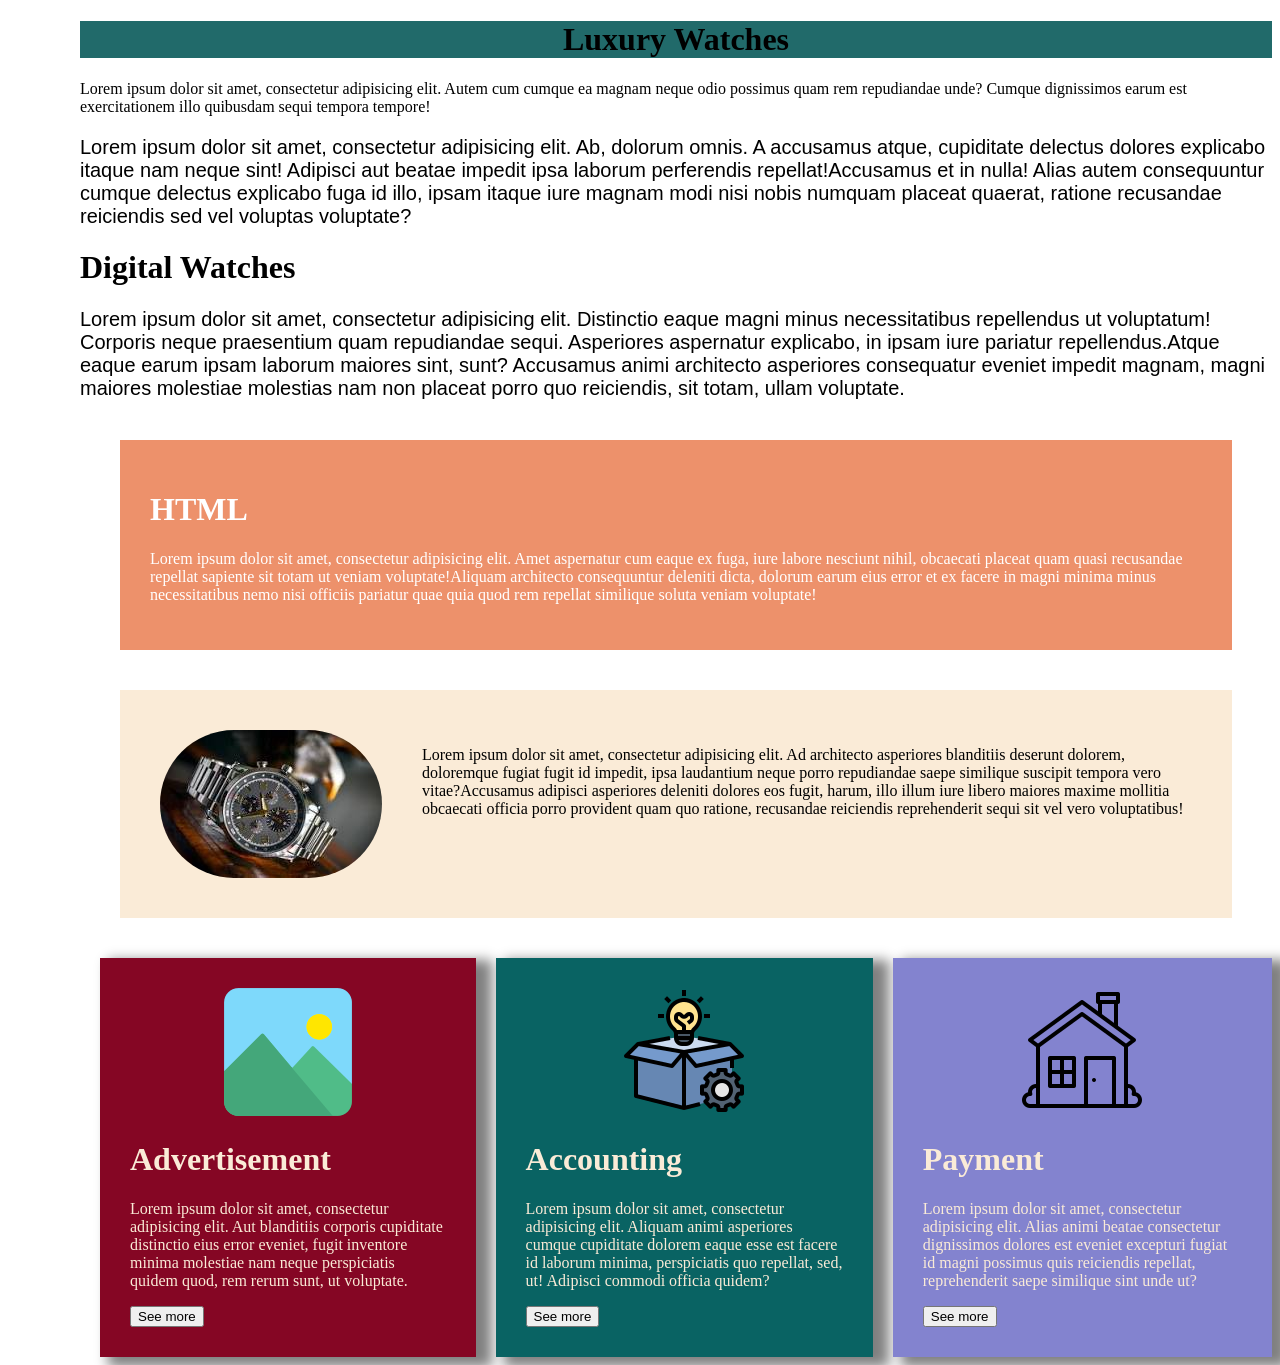
<file: Services.html>
<!doctype html>
<html lang="en">
<head>
    <meta charset="UTF-8">
    <meta name="viewport"
          content="width=device-width, user-scalable=no, initial-scale=1.0, maximum-scale=1.0, minimum-scale=1.0">
    <meta http-equiv="X-UA-Compatible" content="ie=edge">

    <title>Our Services</title>
  <link rel="stylesheet" href="css/services.css">

</head>
<body>

<h1 ID="heading1">Luxury Watches</h1>
<p>Lorem ipsum dolor sit amet, consectetur adipisicing elit. Autem cum cumque ea magnam neque odio possimus quam rem repudiandae unde? Cumque dignissimos earum est exercitationem illo quibusdam sequi tempora tempore!</p>
<p class="paragraph"><span>Lorem ipsum dolor sit amet, consectetur adipisicing elit. Ab, dolorum omnis. A accusamus atque, cupiditate delectus dolores explicabo itaque nam neque sint! Adipisci aut beatae impedit ipsa laborum perferendis repellat!</span><span>Accusamus et in nulla! Alias autem consequuntur cumque delectus explicabo fuga id illo, ipsam itaque iure magnam modi nisi nobis numquam placeat quaerat, ratione recusandae reiciendis sed vel voluptas voluptate?</span></p>

<h1 id="heading2">Digital Watches</h1>
<p class="paragraph"><span>Lorem ipsum dolor sit amet, consectetur adipisicing elit. Distinctio eaque magni minus necessitatibus repellendus ut voluptatum! Corporis neque praesentium quam repudiandae sequi. Asperiores aspernatur explicabo, in ipsam iure pariatur repellendus.</span><span>Atque eaque earum ipsam laborum maiores sint, sunt? Accusamus animi architecto asperiores consequatur eveniet impedit magnam, magni maiores molestiae molestias nam non placeat porro quo reiciendis, sit totam, ullam voluptate.</span></p>


<div id="mydivision" >
  <h1>HTML</h1>
<p><span>Lorem ipsum dolor sit amet, consectetur adipisicing elit. Amet aspernatur cum eaque ex fuga, iure labore nesciunt nihil, obcaecati placeat quam quasi recusandae repellat sapiente sit totam ut veniam voluptate!</span><span>Aliquam architecto consequuntur deleniti dicta, dolorum earum eius error et ex facere in magni minima minus necessitatibus nemo nisi officiis pariatur quae quia quod rem repellat similique soluta veniam voluptate!</span></p>


</div>

<div id="test">
  <img src="assets/Watch%207.jpeg" alt="Digital watch">
  <p><span>Lorem ipsum dolor sit amet, consectetur adipisicing elit. Ad architecto asperiores blanditiis deserunt dolorem, doloremque fugiat fugit id impedit, ipsa laudantium neque porro repudiandae saepe similique suscipit tempora vero vitae?</span><span>Accusamus adipisci asperiores deleniti dolores eos fugit, harum, illo illum iure libero maiores maxime mollitia obcaecati officia porro provident quam quo ratione, recusandae reiciendis reprehenderit sequi sit vel vero voluptatibus!</span></p>



</div>


<div id="main">
  <div id="advertisement">
    <center><img src="assets/Gallerypage.png" alt=""></center>
    <h1>Advertisement</h1>
    <p>Lorem ipsum dolor sit amet, consectetur adipisicing elit. Aut blanditiis corporis cupiditate distinctio eius error eveniet, fugit inventore minima molestiae nam neque perspiciatis quidem quod, rem rerum sunt, ut voluptate.</p>
    <button>See more</button>
  </div>
  <div id="accounting">
    <center><img src="assets/productpage.png" alt=""></center>
    <h1>Accounting</h1>
    <p>Lorem ipsum dolor sit amet, consectetur adipisicing elit. Aliquam animi asperiores cumque cupiditate dolorem eaque esse est facere id laborum minima, perspiciatis quo repellat, sed, ut! Adipisci commodi officia quidem?</p>
 <button>See more</button>

  </div>
  <div id="payment">
    <center><img src="assets/Homepage.png" alt=""></center>
    <h1>Payment</h1>
    <p>Lorem ipsum dolor sit amet, consectetur adipisicing elit. Alias animi beatae consectetur dignissimos dolores est eveniet excepturi fugiat id magni possimus quis reiciendis repellat, reprehenderit saepe similique sint unde ut?</p>
    <button>See more</button>


  </div>

</div>

</body>
</html>
</file>
<file: css/style.css>
h1{
    color: #57aaaa;
    text-align: center;
    font-size: 80px;
    font-weight: bold;
    background-color: black;
    text-shadow: 10px 4px 10px yellow;
    text-decoration: underline;

}
h1:hover{
    background-color: #93223c;
}

img{
    width: 300px;
    height: 250px;



}
img:hover{
    opacity: 0.5;
}
</file>
<file: css/main.css>
h1{
  color: #e22b56;
    text-align: center;
    background-color: black;
line-height:100px;
    text-shadow: 12px 4px 12px #ffffff;
    font-size: 80px;

}
h1:hover{
    background-color: lightblue;
}
</file>
<file: css/register.css>
body{
  margin-left: 40px;
}

h1{
    color: #141515;
    text-align: center;
    font-weight: bold;
    font-family: sans-serif;

}



form{
    background-color: lightskyblue;
    width: 50%;
    margin: auto;
    padding: 30px;
    font-size: 20px;
    border-radius: 10px;
    box-shadow: 10px 8px 12px 8px gray;
}
legend{
    text-align: center;
    font-weight: bold;
    font-family: sans-serif;
    color: white;
    text-shadow: 12px 8px 12px gray;
}

input[type=text], input[type=password], input[type=email], input[type=number],input[type=tel],input[type=number],select{
width: 100%;
height: 50px;
margin-top: 20px;
border-radius: 10px;
box-shadow: 12px 4px 12px 8px gray;
}

input[type=text]:focus, input[type=password]:focus, input[type=email]:focus, input[type=number]:focus,input[type=tel]:focus,input[type=number]:focus{
    background-color: gray;

}
button{
    background-color: #096363;
    width: 30%;
    height: 50px;
    border-radius: 10px;
    color: #ffffff;
    display: block;
    margin: auto;
}
button:hover{
    background-color: gray;
}
</file>
<file: css/services.css>
body{
    background-color: white;
    margin-left: 80px;
}

#heading1{
    text-align: center;
    background-color: #216a6a;
}

.paragraph{
    font-family: sans-serif;
    font-size: 20px;
}
#mydivision{
    background-color: #ed916b;
    margin: 40px;
    padding: 30px;
    color: #ffffff;

}
#test{
    background-color: antiquewhite;
    color: black;
    margin: 40px;
    padding: 40px;
    display: flex;
}
#test img{
    margin-right: 40px;
    border-radius: 400px;
}

#main{
    display: flex;
}
#advertisement{
    background-color: #850624;
    color: antiquewhite;
    margin-left: 20px;
    padding: 30px;
    box-shadow: 12px 6px 12px 4px gray;
}
#accounting{
    background-color: #096363;
    color: antiquewhite;
    margin-left: 20px;
    padding: 30px;
    box-shadow: 12px 6px 12px 4px gray;
}
#payment{
    background-color: #8383cf;
    color: antiquewhite;
    margin-left: 20px;
    padding: 30px;
    box-shadow: 12px 6px 12px 4px gray;
}
#advertisement:hover, #accounting:hover, #payment:hover{
    background-color: gray;
}
</file>
